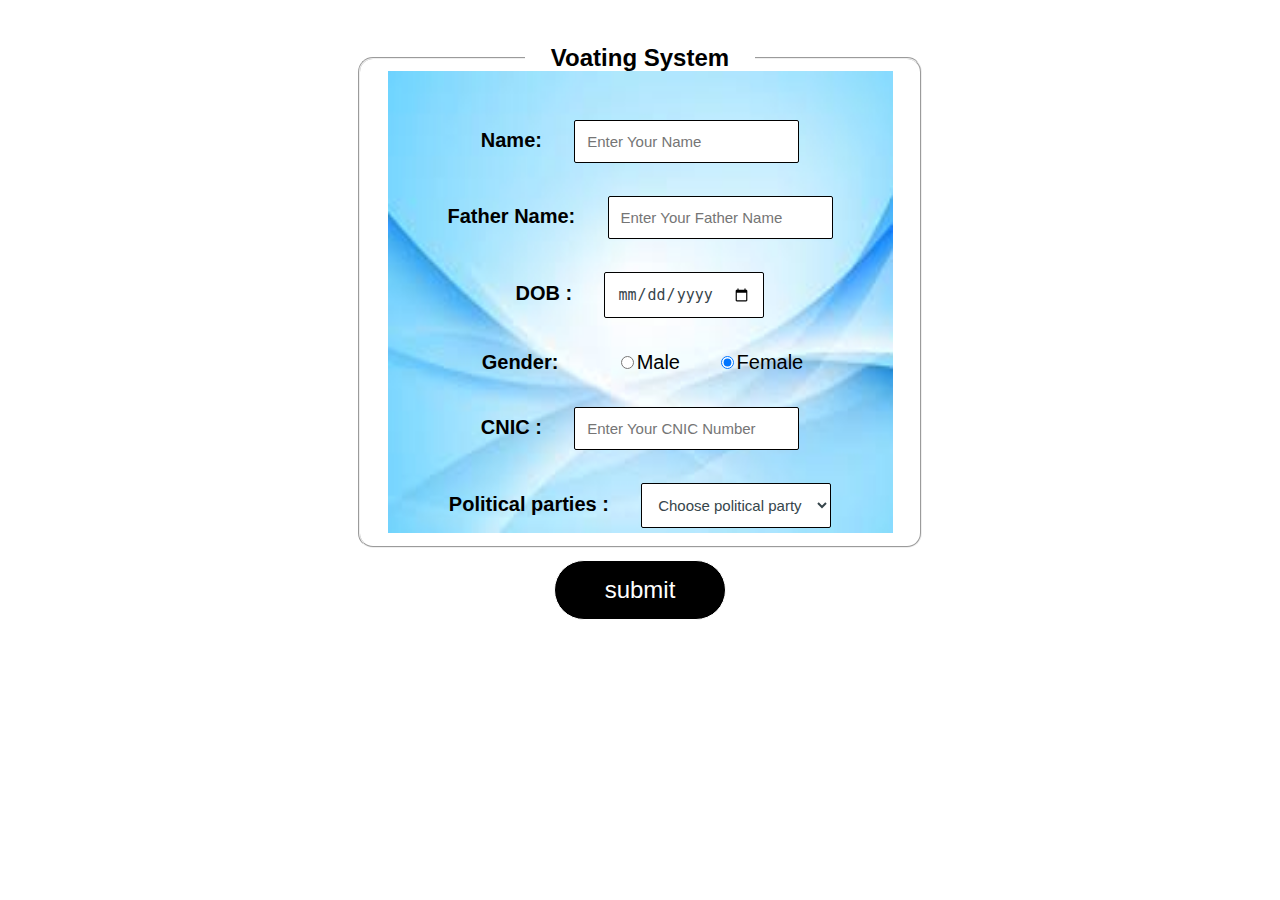
<file: Voter Registration/index.html>
<html>
 <head>
  <title>Online Voating</title>
  <link rel="stylesheet" type="text/css" href="style.css">
  
 </head>
 <body>
  <div id="form">
   <form action="thanks.html">
   <fieldset>
    <legend><h1>Voating System</h1></legend>
    <label>Name:</label>&nbsp &nbsp 
    <input type="text" name="name" placeholder="Enter Your Name" required><br><br>

    <label>Father Name:</label>&nbsp &nbsp 
    <input type="text" name="name" placeholder="Enter Your Father Name" required><br><br>

    <label>DOB :</label>&nbsp &nbsp 
    <input type="date" name="dob" required><br><br>

    <label>Gender:</label>&nbsp &nbsp 
    <input type="radio" name="gender" class="g" value="male">Male 
    <input type="radio" name="gender" class="g" value="female" checked>Female
    <br><br>

    <label>CNIC :</label>&nbsp &nbsp 
    <input type="number" name="cnic" placeholder="Enter Your CNIC Number" maxlength="15" required><br><br>
    
    <label>Political parties : </label>&nbsp &nbsp 
    <select name="political">
     <option value="NULL">Choose political party</option>
     <option value="PTI">PTI</option>
     <option value="PML">PML</option>
     <option value="PPP">PPP</option>
     <option value="TLP">TLP</option>
     <option value="MQM">MQM</option>
     </select><br>

   </fieldset>
   <input type="submit" name="submit" value="submit">
  </div>
 </body>
</html>
</file>
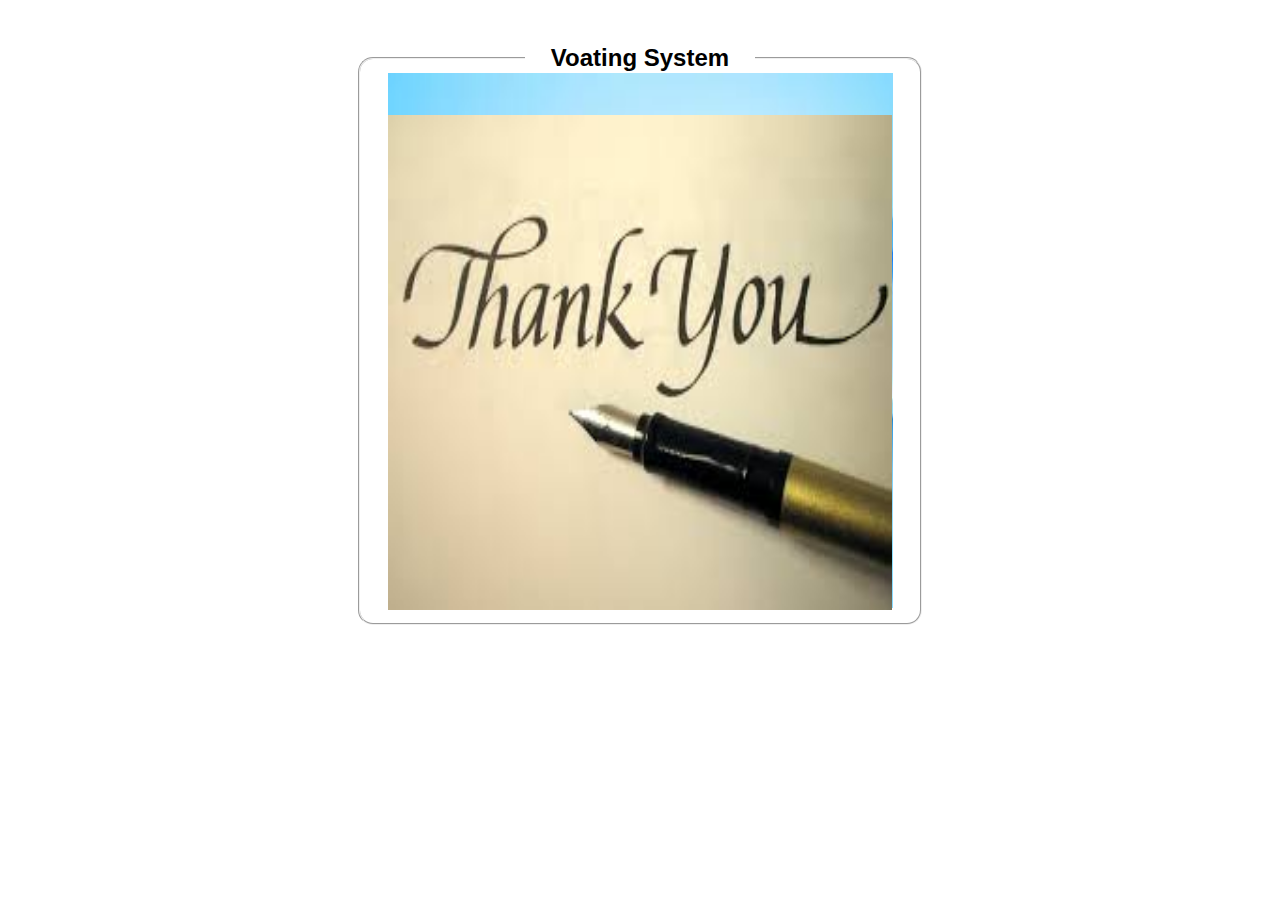
<file: Voter Registration/thanks.html>
<html>
 <head>
  <title>Voating System</title>
  <link rel="stylesheet" type="text/css" href="style.css">
 </head>
 <body>
  <div id="form">
   <fieldset>
    <legend><h1>Voating System</h1></legend>
    <center>
     <img src="img1.png" height="56%" width="95%">
    </center>
   </fieldset>
  </div>
 </body>
</html>
</file>
<file: Voter Registration/style.css>
#form{
 width: 45%;
 margin: auto;
 display: block;
 text-align: center;
 font-size: 20px;
 font-family: lato,sans-serif;
}
h1{
 text-align: center;
 font-size: 24px;
 padding: 20px 1em;
 font-weight: bold;
 cursor: pointer;
}
fieldset{
 border-radius: 15px 15px 15px 15px;
 background: url(img.png) no-repeat center;
 background-size: 90% 95%;
}
label{
 font-weight: bold;
 display: inline-block;
 margin: 5px;
}

input[type=date],[type=number],[type=text],select{
 background: #FFF;
 border: 1px solid #000;
 border-radius: 2px;
 border-width: 1px;
 color: #36454b;
 font-size: 15px;
 margin: 5px;
 padding: 12px 12px;
 display: inline-block;
}

input[type=radio],g{
 margin-left: 35px;
}

input[type=submit]{
 background-color: #000;
 color: #FFF;
 padding: 15px 50px;
 text-align: center;
 font-size: 24px;
 margin: 12px 14px;
 cursor: pointer;
 border: 1px solid #FFF;
 border-radius: 40px;
}
</file>
